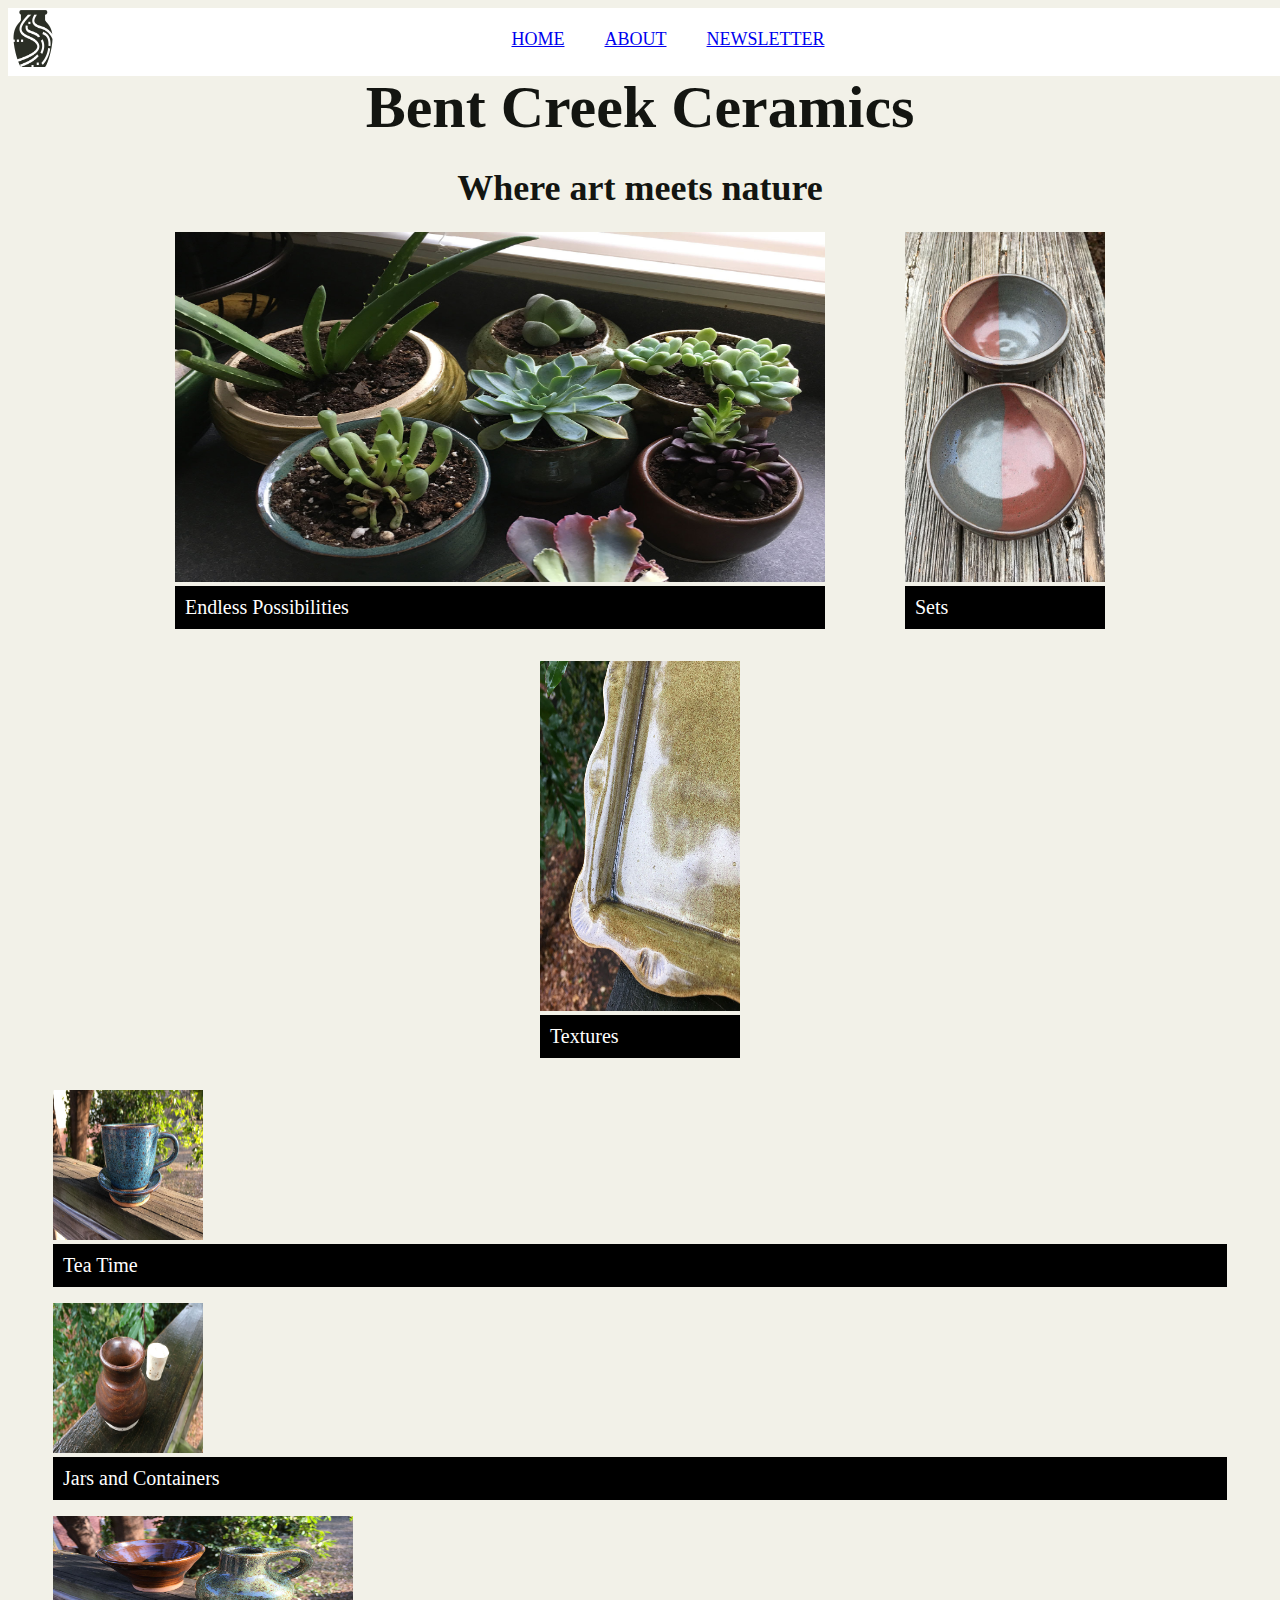
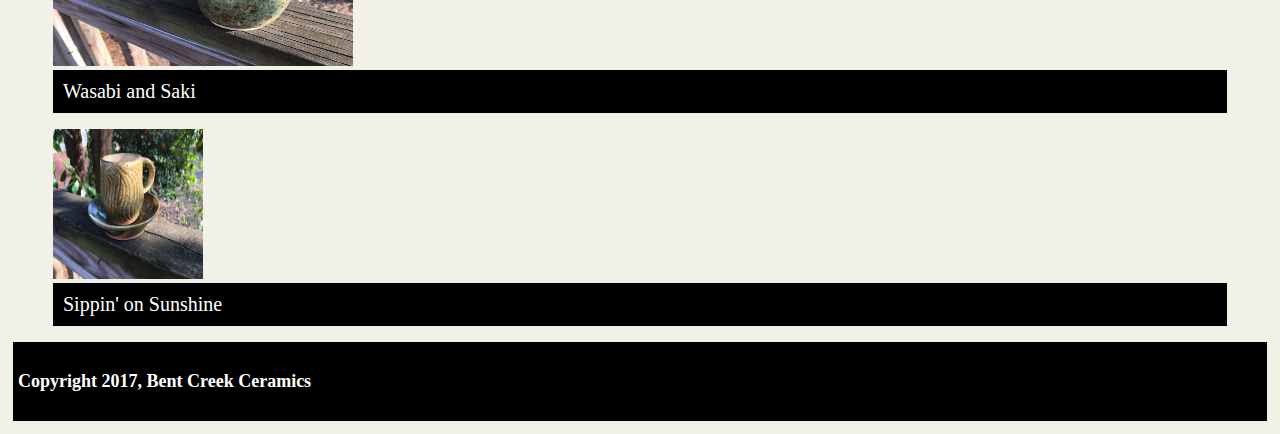
<file: index.html>
<!DOCTYPE html>
<html>

<head>
  <title>Bent Creek Ceramics</title>
  <meta charset="utf-8"/>
  <link rel="stylesheet" href="styles.css" />
</head>

<body>
    <header id="site_header">

      <nav class="main_navigation">
        <ul>

          <li> <a href="./index.html">Home</a></li>
          <li><a href="./about/index.html">About</a></li>
          <li><a href="./newsletter/index.html">Newsletter</a></li>
      </ul>
      </nav>
    </header>

    <main>

      <h1>Bent Creek Ceramics</h1>
      <h2>Where art meets nature</h2>

    <section class="home_figures">
    <div class="top_row">

    <figure>
      <img class="figures" id="figure_1" src="./images/product-1.jpg" alt="Potted succulents in ceramic pots" width="650px" height="350px" />
      <figcaption>Endless Possibilities</figcaption>
    </figure>
    <figure>
      <img class="figures" id="figure_2" src="./images/product-2.jpg" alt="Glazed ceramic plate and bowl set" width="200px" height="350px"/>
      <figcaption>Sets</figcaption>
    </figure>
    <figure>
      <img class="figures" id="figure_3" src="./images/product-3.jpg" alt="Textured ceramic tray" width="200px" height="350px"/>
      <figcaption>Textures</figcaption>
    </figure>
  </div>
  <div class="bottom_row">

    <figure>
      <img class="figures" id="figure_4" src="./images/product-4.jpg" alt="Ceramic mug" width="150px" height="150px" />
      <figcaption>Tea Time</figcaption>
    </figure>
    <figure>
      <img class="figures" id="figure_5" src="./images/product-5.jpg" alt="Curved ceramic jar" width="150px" height="150px" />
      <figcaption>Jars and Containers</figcaption>
    </figure>
    <figure>
      <img class="figures" id="figure_6" src="./images/product-6.jpg" alt="Asian-influences ceramics" width="300px" height="150px" />
      <figcaption>Wasabi and Saki</figcaption>
    </figure>
    <figure>
      <img class="figures" id="figure_7" src="./images/product-7.jpg" alt="Ceramic mug" width="150px" height="150px" />
      <figcaption>Sippin' on Sunshine</figcaption>
    </figure>
  </div>
  </section>

  <footer>
    <h4>Copyright 2017, Bent Creek Ceramics</h4>
  </footer>

</body>
</html>
</file>
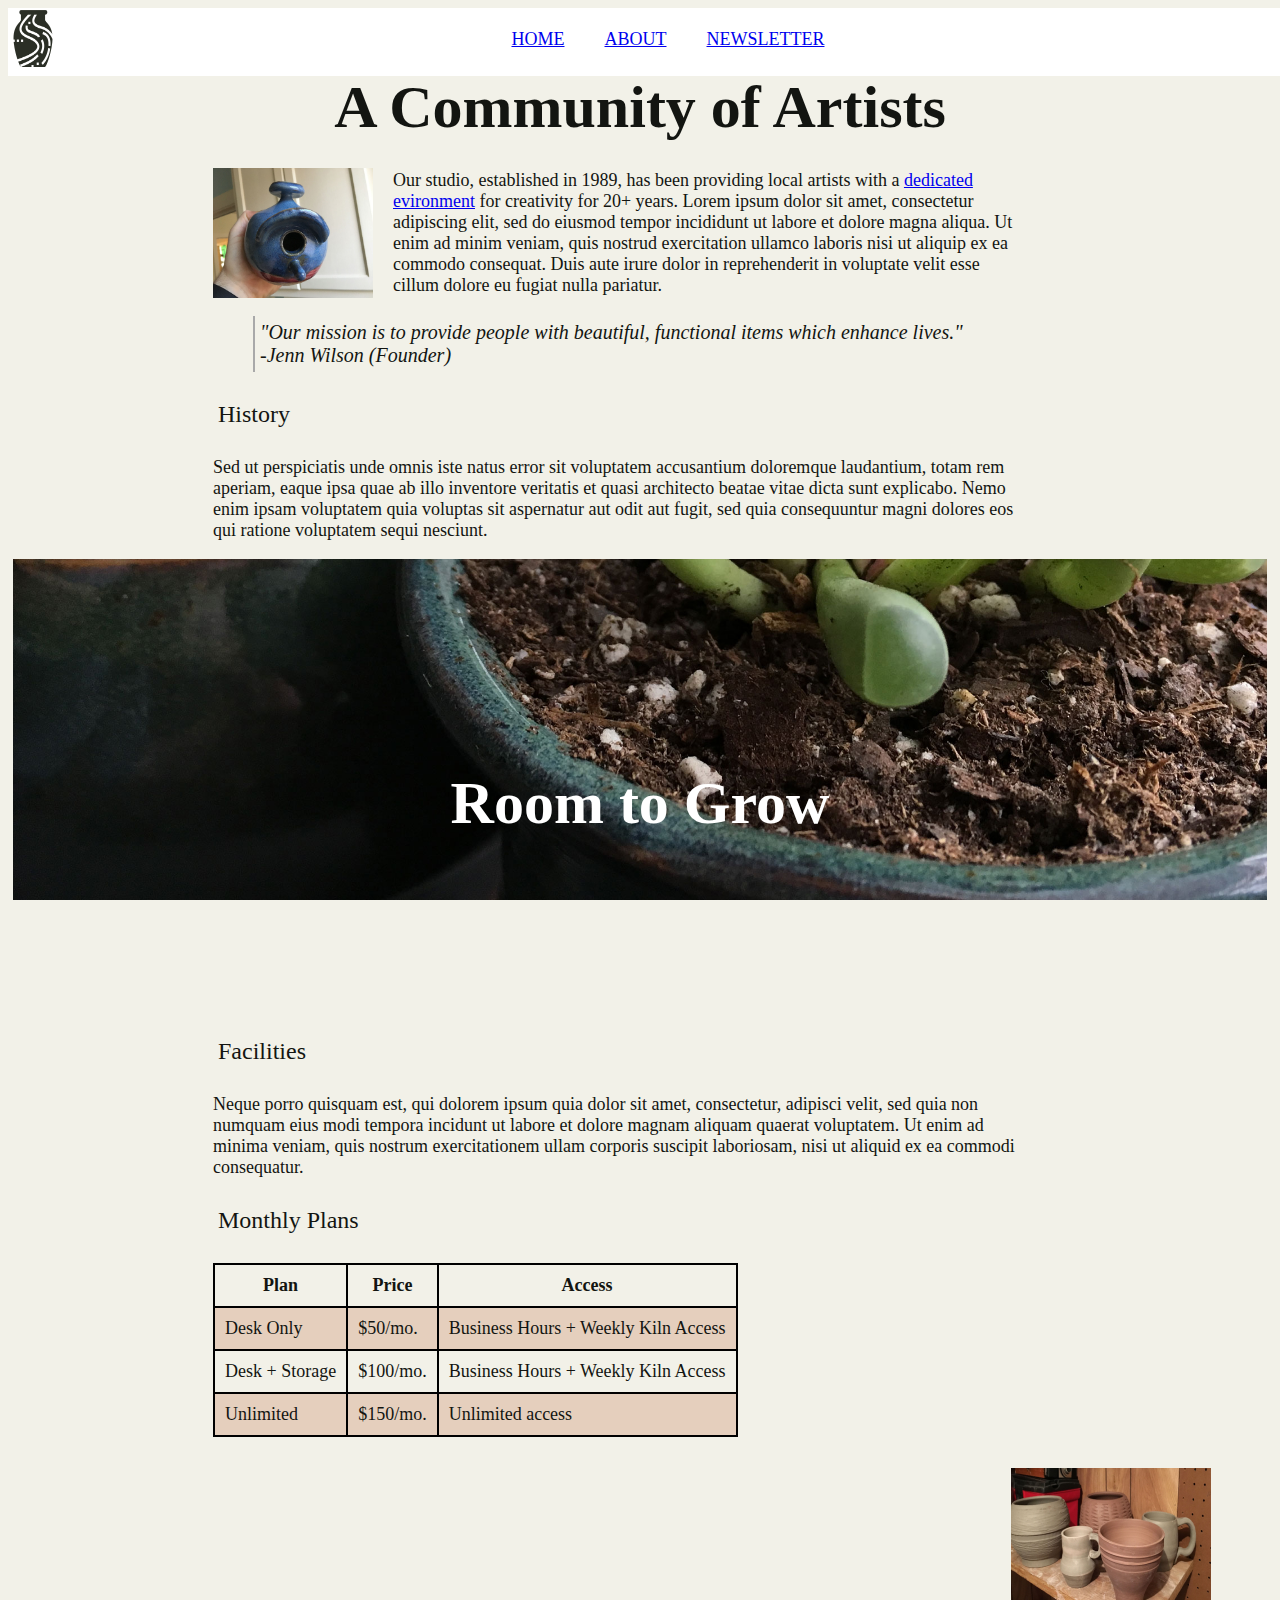
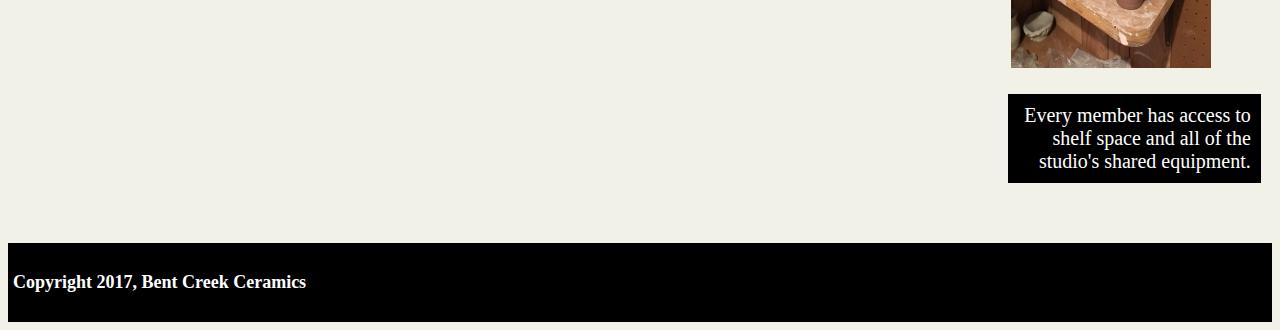
<file: about/index.html>
<!DOCTYPE html>
<html>

<head>
  <title>Bent Creek Ceramics - About</title>
  <meta charset="utf-8"/>
  <link rel="stylesheet" href="../styles.css" />
</head>

<body>
  <header id="site_header">

    <nav class="main_navigation">
      <ul>

        <li> <a href="../index.html">Home</a></li>
        <li><a href="./about/index.html">About</a></li>
        <li><a href="../newsletter/index.html">Newsletter</a></li>
    </ul>
    </nav>
  </header>

  <main>

  <section id="about_info">
    <h1>A Community of Artists</h1>

    <figure>
      <img id="birdhouse" src="../images/birdhouse.jpg" alt="Ceramic birdhouse" width=160px height=130px />
    </figure>

    <article id="about_bentcreek">

    <p>Our studio, established in 1989, has been providing local artists with a <a href="#facilities">dedicated evironment</a> for creativity for 20+ years. Lorem ipsum dolor sit amet, consectetur adipiscing elit, sed do eiusmod tempor incididunt ut labore et dolore magna aliqua. Ut enim ad minim veniam, quis nostrud exercitation ullamco laboris nisi ut aliquip ex ea commodo consequat. Duis aute irure dolor in reprehenderit in voluptate velit esse cillum dolore eu fugiat nulla pariatur.</p>


    <blockquote>"Our mission is to provide people with beautiful, functional items which enhance lives."
    -Jenn Wilson (Founder)</blockquote>
    </article>

  </section>

  <section id="history">
    <h3>History</h3>

    <article>
    <p>Sed ut perspiciatis unde omnis iste natus error sit voluptatem accusantium doloremque laudantium, totam rem aperiam, eaque ipsa quae ab illo inventore veritatis et quasi architecto beatae vitae dicta sunt explicabo. Nemo enim ipsam voluptatem quia voluptas sit aspernatur aut odit aut fugit, sed quia consequuntur magni dolores eos qui ratione voluptatem sequi nesciunt.</p>
    </article>

  </section>

  <section id="page_divider">
    <h1>Room to Grow</h1>
  </section>

  <section id="facilities">

    <h3>Facilities</h3>

    <article>
    <p>Neque porro quisquam est, qui dolorem ipsum quia dolor sit amet, consectetur, adipisci velit, sed quia non numquam eius modi tempora incidunt ut labore et dolore magnam aliquam quaerat voluptatem. Ut enim ad minima veniam, quis nostrum exercitationem ullam corporis suscipit laboriosam, nisi ut aliquid ex ea commodi consequatur.</p>
  </article>

  </section>

  <section id="plans">
    <h3>Monthly Plans</h3>

    <article>
    <table>
      <thead>
        <tr>
          <th>Plan</th>
          <th>Price</th>
          <th>Access</th>
        </tr>
      </thead>
      <tbody>
        <tr>
          <td>Desk Only</td>
          <td>$50/mo.</td>
          <td>Business Hours + Weekly Kiln Access</td>
        </tr>
        <tr>
          <td>Desk + Storage</td>
          <td>$100/mo.</td>
          <td>Business Hours + Weekly Kiln Access</td>
        </tr>
        <tr>
          <td>Unlimited</td>
          <td>$150/mo.</td>
          <td>Unlimited access</td>
        </tr>
      </tbody>

    </table>
    </article>
  </section>
</main>

  <aside>
    <figure>
      <img id="sidenote" src="../images/background-1.jpg" alt="Unfinished pots on a shelf" width=200px height=200px />
    </figure>
    <figcaption>Every member has access to shelf space and all of the studio's shared equipment.</figcaption>

  </aside>

  <footer>
    <h4>Copyright 2017, Bent Creek Ceramics</h4>
  </footer>


</body>
</html>
</file>
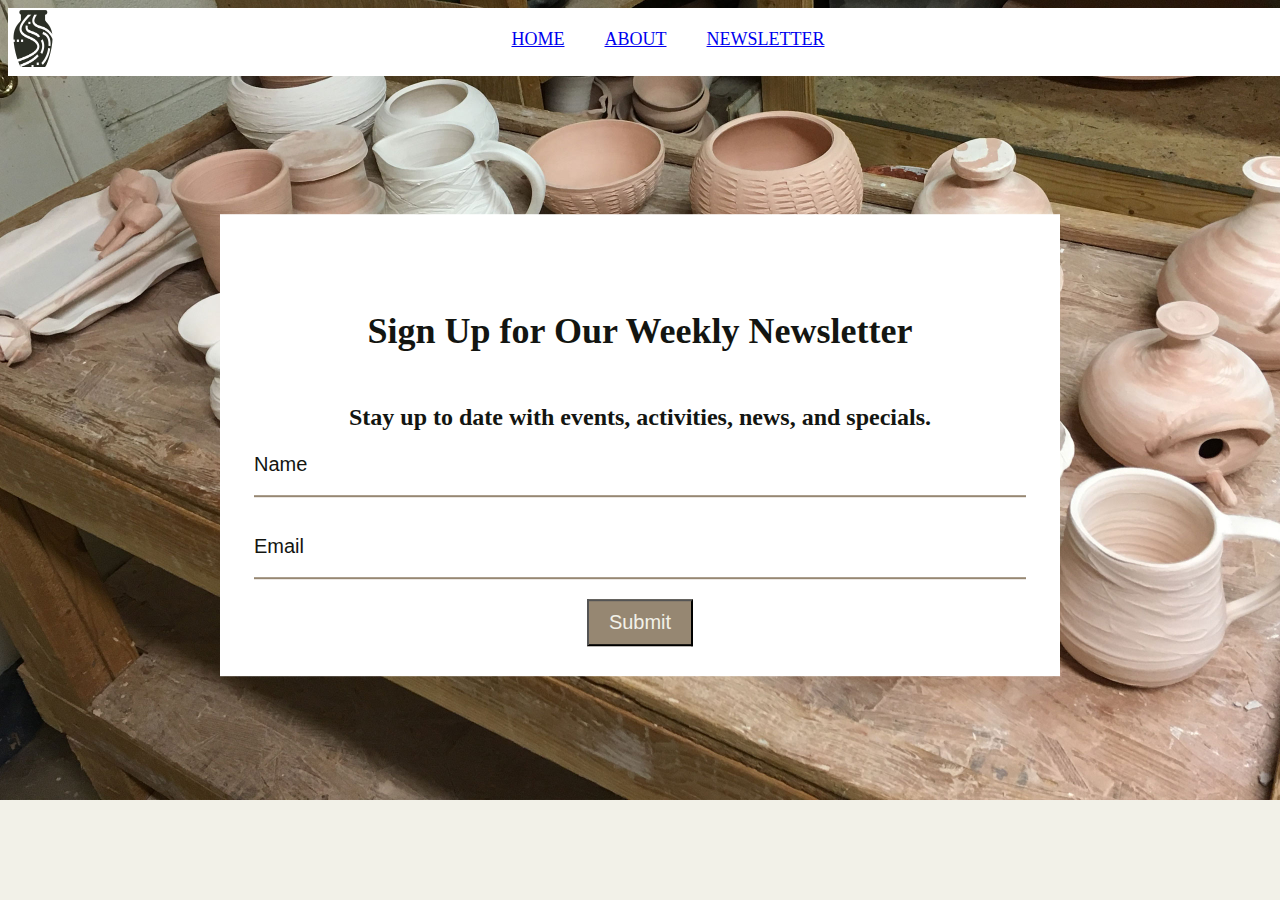
<file: newsletter/index.html>
<!DOCTYPE html>
<html>

<head>
  <title>Bent Creek Ceramics - Newsletter</title>
  <meta charset="utf-8"/>
  <link rel="stylesheet" href="../styles.css" />
</head>

<body id="news_body">
    <header id="site_header">

      <nav class="main_navigation">
        <ul>

          <li><a href="../index.html">Home</a></li>
          <li>
            <a href="../about/index.html">About</a></li>
          <li>
            <a href="./index.html">Newsletter</a></li>
          </ul>
      </nav>
    </header>

    <div class="form_box">

    <form action="/action_page.php" method="post">
      <fieldset>
          <h1>Sign Up for Our Weekly Newsletter</h1>
          <h2>Stay up to date with events, activities, news, and specials.</h2>

          <label for="name">Name</label>
          <input type="text" id="nameInput" name="name" />
          <br />
          <label for="email">Email</label>
          <input type="email" id="emailInput" name="email">
          <input type="submit" id="signupButton" value="Submit" />
      </fieldset>
    </form>
    </div>

    <script type="text/javascript">
  var nameInput = document.getElementById('nameInput');
  var emailInput = document.getElementById('emailInput');
  var signupButton = document.getElementById('signupButton');
  signupButton.addEventListener('click', function(e) {
    var nameVal = nameInput.value;
    var emailVal = emailInput.value;
    if (nameVal && emailVal) {
      alert('Thanks for signing up, ' + nameVal + '. Newsletters will be sent to ' + emailVal);
      nameInput.value = "";
      emailInput.value = "";
    } else {
      alert('We would love for you to sign up, please provide both your name and email address.');
    }
  });
  </script>

</body>
</html>
</file>
<file: styles.css>
body {
  background-color: #F2F1E8;
  color: #131511;
}

header {
  background-color: #FFFFFF;
  color: #2B2F26;
  margin: 0;
  width: 100%;
  padding-top: 5px;
  padding-bottom: 10px;
  position: fixed;
  z-index: 1;
}

#site_header {
  background-image: url(./images/bent-creek-logo.png);
  background-repeat: no-repeat;
  background-position: top left;
  background-size: 50px 60px;


}

ul {
  display: flex;
  flex-wrap: nowrap;
  flex-direction: row;
  justify-content: center;
  align-items: center;
  list-style-type: none;
}

nav a {
  text-transform: uppercase;
  font-size: 18px;
  padding: 20px;
}

nav a:hover {
  color: #CD5D67;
}

nav a:active {
  color: #968772;
}

h1 {
  font-family: 'Merriweather', serif;
  text-align: center;
  font-weight: bold;
  font-size: 60px;
  margin: 50px 0 10px 0px;
  padding: 10px;
}

h2 {
  font-family: 'Merriweather', serif;
  font-weight: bolder;
  text-align: center;
  font-size: 36px;
  margin: 2px 2px 2px 2px;
  padding: 5px;
}

h3 {
  font-family: 'Merriweather', serif;
  font-size: 24px;
  font-weight: lighter;
  margin-left: 200px;
  padding: 5px;
}

.top_row {
  display: flex;
  flex-direction: row;
  flex-wrap: wrap;
  justify-content: center;
  width: 100%;
  padding: 0;

}

#figure_1 {
  flex-basis: 50%;
  flex-grow: 2;
}

figcaption {
  color: white;
  background-color: black;
  font-size: 20px;
  margin: auto;
  padding: 10px;
}
/*#figure_2 {
  flex-basis: 20%;
}
#figure_3 {
  flex-basis: 20%;
}*/

.bottom_row: {
  display: flex;
  flex-direction: row;
  flex-wrap: wrap;
  justify-content: center;
  width: 100%;
  padding: 0;
}

/*#figure_4: {
  flex-basis: 20%;
}
#figure_5: {
  flex-basis: 20%;
}
#figure_6: {
  flex-basis: 40%;
}
#figure_7: {
  flex-basis: 20%;
}*/

main {
  width: auto;
  padding: 5px;
  position: relative;
  z-index: 0;
}

#birdhouse {
  float: left;
  overflow: auto;
  margin-left: 150px;
  padding-left: 10px;
  padding-right: 20px;
  padding-bottom: 10px;
}

article {
  display: block;
  width: auto;
  margin-left: 200px;
  margin-right: 250px

}

p {
  font-family: 'Merriweather', serif;
  font-size: 18px;
  text-align: left;
}

blockquote {
  font-style: italic;
  font-size: 20px;
  border-left: 2px solid darkgray;
  padding: 5px;
}

#page_divider {
  background-image: url(./images/background-3.jpg);
  height: 200px;
  background-repeat: no-repeat;
  background-size: cover;
  background-attachment: fixed;
  color: #FFFFFF;
  padding-top: 150px;
  padding-bottom: 100px;
  display: block;
  margin: none;

}

table {
  border-collapse: collapse;
}


thead {
  border: 2px solid darkgray;
  font-size: 18px;
  text-align: center;
}

th,tr,td {
  border: 2px solid black;
  font-size: 18px;
  width: auto;
  padding: 10px;
}

tbody tr:nth-child(odd) {
  background-color: #E5CFBD;

}

aside {
  display: flex;
  flex-direction: column;
  flex-wrap: nowrap;
  text-align: right;
  width: 20%;
  margin-left: 1000px;
  margin-top: 0;
  margin-bottom: 60px;
}

#sidenote {
  float: right;
  overflow: auto;
  margin-left: 900px;
  margin-top: 0;
  padding: 10px;
}

#news_body {
  background-image: url(./images/background-2.jpg);
  background-repeat: no-repeat;
  background-size: cover;
}

form {
  background-color: white;
  width: 800px;
  min-height: auto;
  margin-left: 80px;
  margin-right: 80px;
  margin-top: 60px;
  margin-bottom: 70px;
  padding: 20px;
  border: none;
}

.form_box {
   position: absolute;
       left:50%;
        top:50%;
  transform: translate(-50%, -50%);
}

fieldset {
  display: flex;
  flex-direction: column;
  flex-wrap: nowrap;
  justify-content: center;
  align-content: center;
  border: none;
}

fieldset h1 {
  font-size: 36px;
  text-align: center;
  padding: 20px;
}

fieldset h2 {
  font-size: 24px;
  text-align: center;
  padding: 20px;
}

label {
  font-family: 'Roboto', sans-serif;
  font-size: 20px;
}

#nameInput, #emailInput {
    box-sizing: border-box;
    outline: none;
    display: block;
    width: 100%;
    padding: 2px;
    border: none;
    border-bottom: 2px solid #968772;
    background: transparent;
    margin-bottom: 20px;
}

input: focus {
  border-bottom: #967343;
}

#signupButton {
  font-family: 'Roboto', sans-serif;
  font-size: 20px;
  text-align: center;
  margin: auto;
  padding: 10px 20px;
  background-color: #968772;
  color: #F2F1E8;
}

#signupButton:hover {
  background-color: #967343;
}

footer {
  padding: 5px;
  background-color: black;
  color: white;
  font-size: 18px;
}
</file>
